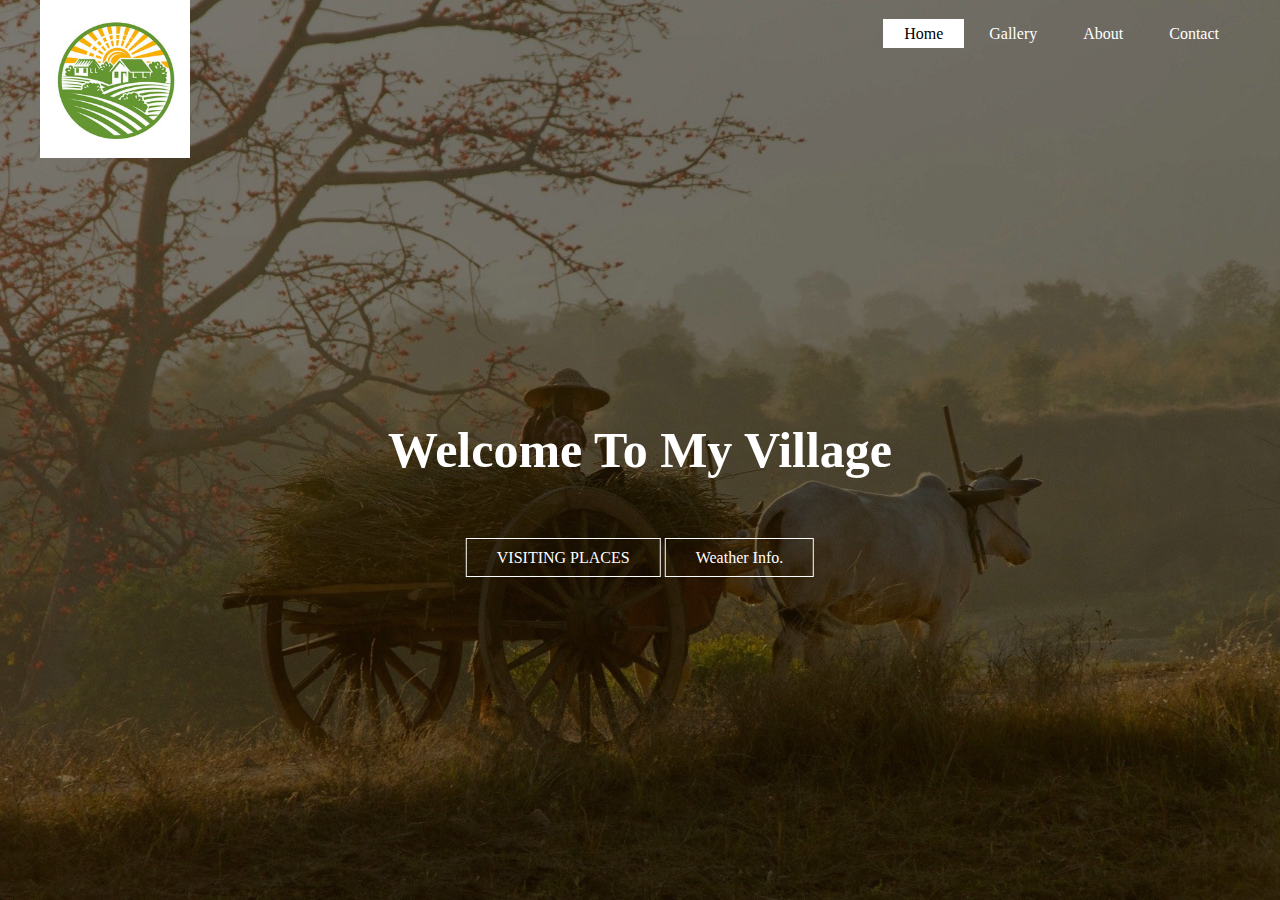
<file: index.html>
<!DOCTYPE HTML>
<html>
<head>
<title> VILLAGE </title>
<link rel="stylesheet" type="text/css" href="css/style.css">
</head>
<body>
<header>
     <div  class="main">
	 <div class="logo">
	 <img src="logo.jpg">
	 </div >
	 <ul>
	 <li class="active"><a href="#">Home</a> </li>
	  
	   <li> <a href="servc.html">Gallery</a> </li>
	    <li> <a href="https://villageatlas.com/haryana/yamunanagar/jagadhri/talakaur">About</a> </li>
		 <li> <a href="cnt.html">Contact</a> </li>
	 </ul>
	 
	 
	 </div>
	
	 <div class="title">
	 <h1> Welcome To My Village </h1>
	 </div>
	 <div class="button">
	 <a href="https://www.tripadvisor.in/Attractions-g12375930-Activities-Yamunanagar_District_Haryana.html" class="btn"> VISITING PLACES</a>
	 <a href="https://www.accuweather.com/en/in/talakaur/3041783/hourly-weather-forecast/3041783" class="btn"> Weather Info.</a>
	 </div>
	 
</header>
</body>
</html>
</file>
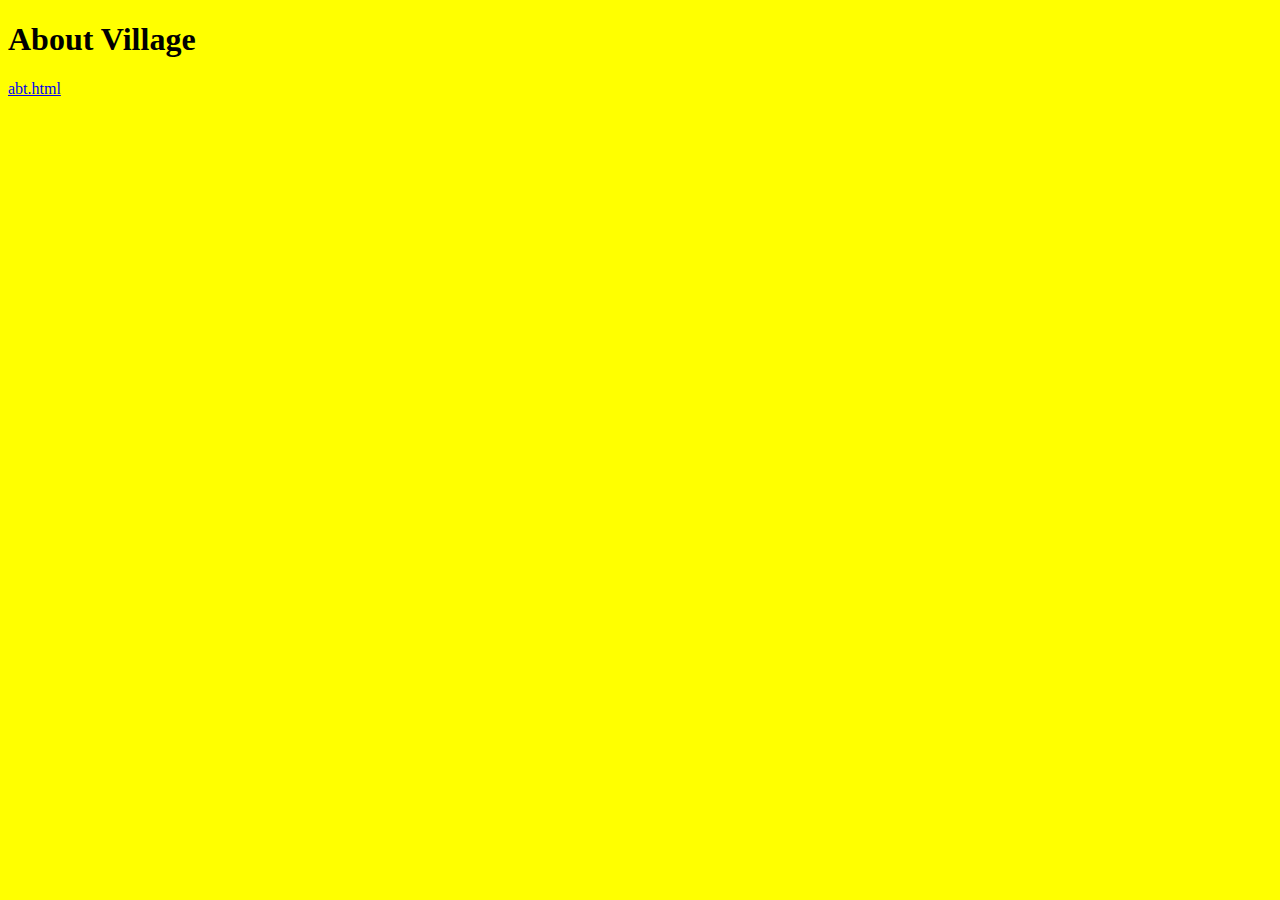
<file: abt.html>
<!DOCTYPE HTML>
<html>
<head>
<title> About  VILLAGE </title>
</head>
<h1> About Village </h1>

<body style="background-color:yellow;">
<a href="https://villageatlas.com/haryana/yamunanagar/jagadhri/talakaur"class="btn">abt.html</a>

</body>
</html>
</file>
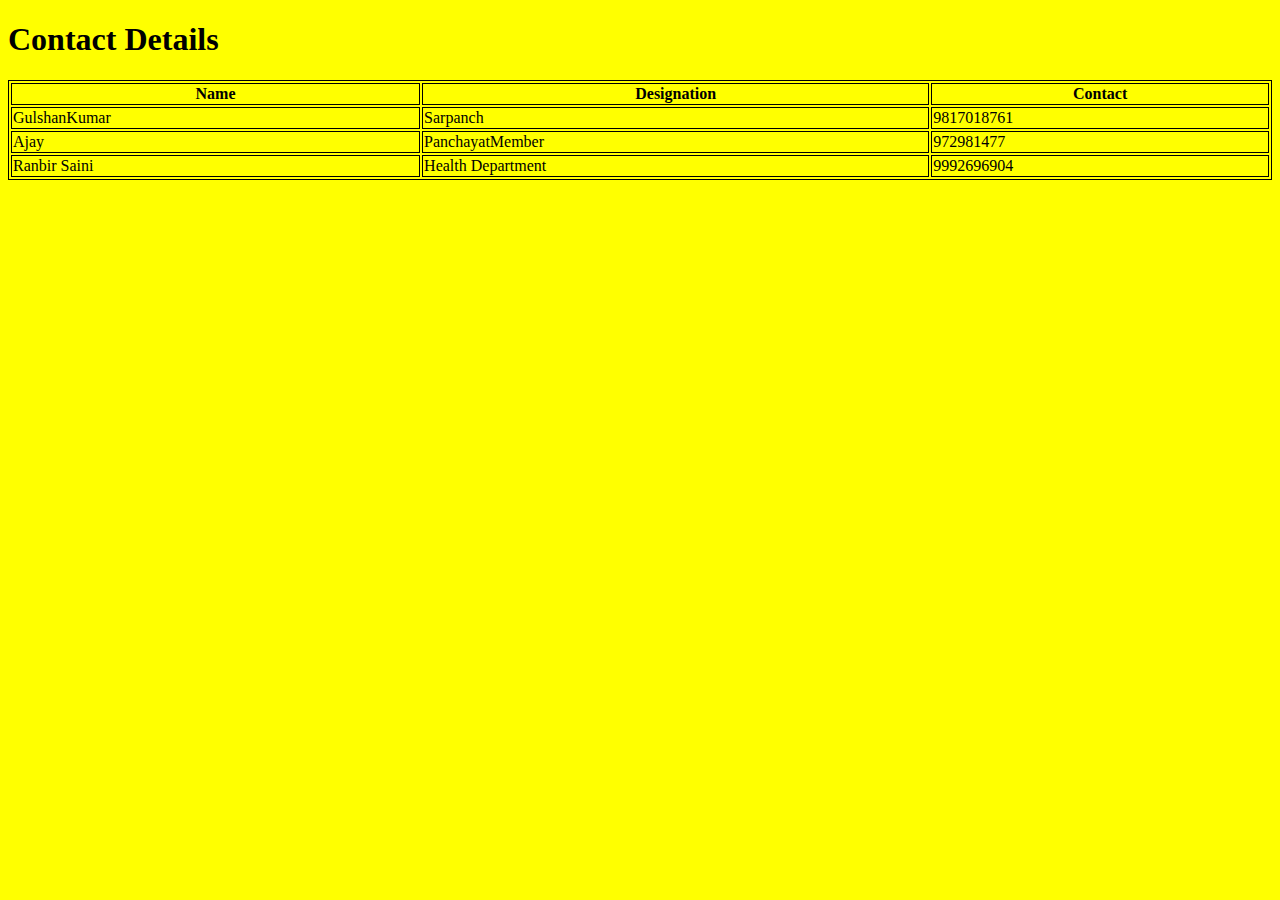
<file: cnt.html>
<!DOCTYPE HTML>
<html>
<style>
table, th, td {
  border:1px solid black;
}
</style>

<body style="background-color:yellow;">
<h1> Contact Details </h1>
<head>
<title> VILLAGE Contact  </title>
</head>
<body  style="background-color:white;">

<table style="width:100%">
  <tr>
    <th>Name</th>
    <th>Designation</th>
    <th>Contact</th>
  </tr>
  <tr>
    <td>GulshanKumar</td>
    <td> Sarpanch</td>
    <td> 9817018761</td>
  </tr>
   <tr>
    <td>Ajay </td>
    <td>PanchayatMember</td>
    <td>972981477</td>
  </tr>
  <tr>
    <td>Ranbir Saini</td>
	   <td>Health Department</td>
    <td>9992696904</td>
  </tr>
</table>
</body>
</html>
</file>
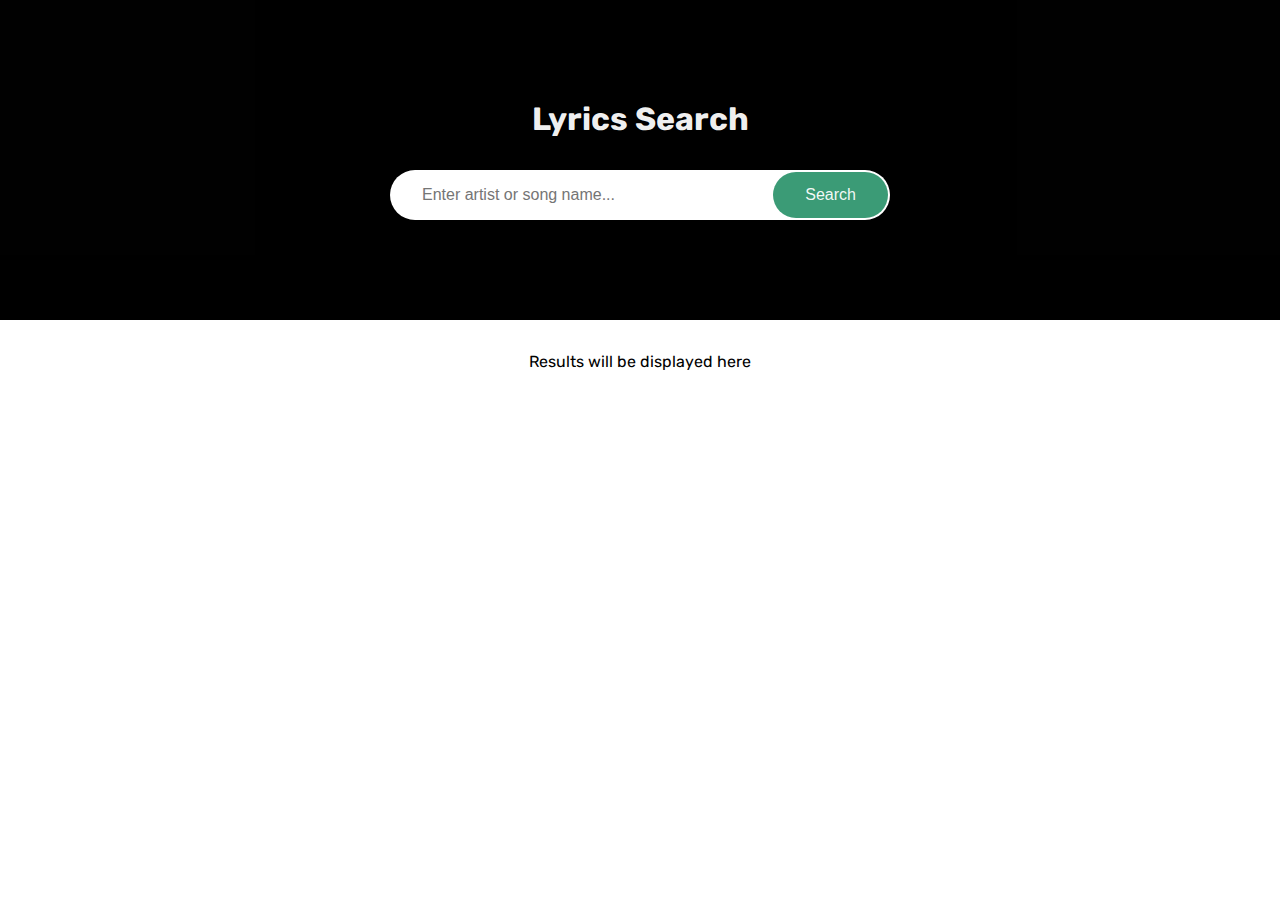
<file: first.html>
<!DOCTYPE html>
<html lang="en">
  <head>
    <meta charset="UTF-8" />
    <meta name="viewport" content="width=device-width, initial-scale=1.0" />
    <link rel="stylesheet" href="style.css" />
    <title>Lyrics Search</title>
  </head>
  <body>
    <header>
      <h1>Lyrics Search</h1>
      <form id="form">
        <input
          type="text"
          id="search"
          placeholder="Enter artist or song name..."
        />
        <button>Search</button>
      </form>
    </header>
    <div id="result" class="container">
      <p>Results will be displayed here</p>
    </div>
    <div id="more" class="container centered"></div>
    <script src="script.js"></script>
  </body>
</html>
</file>
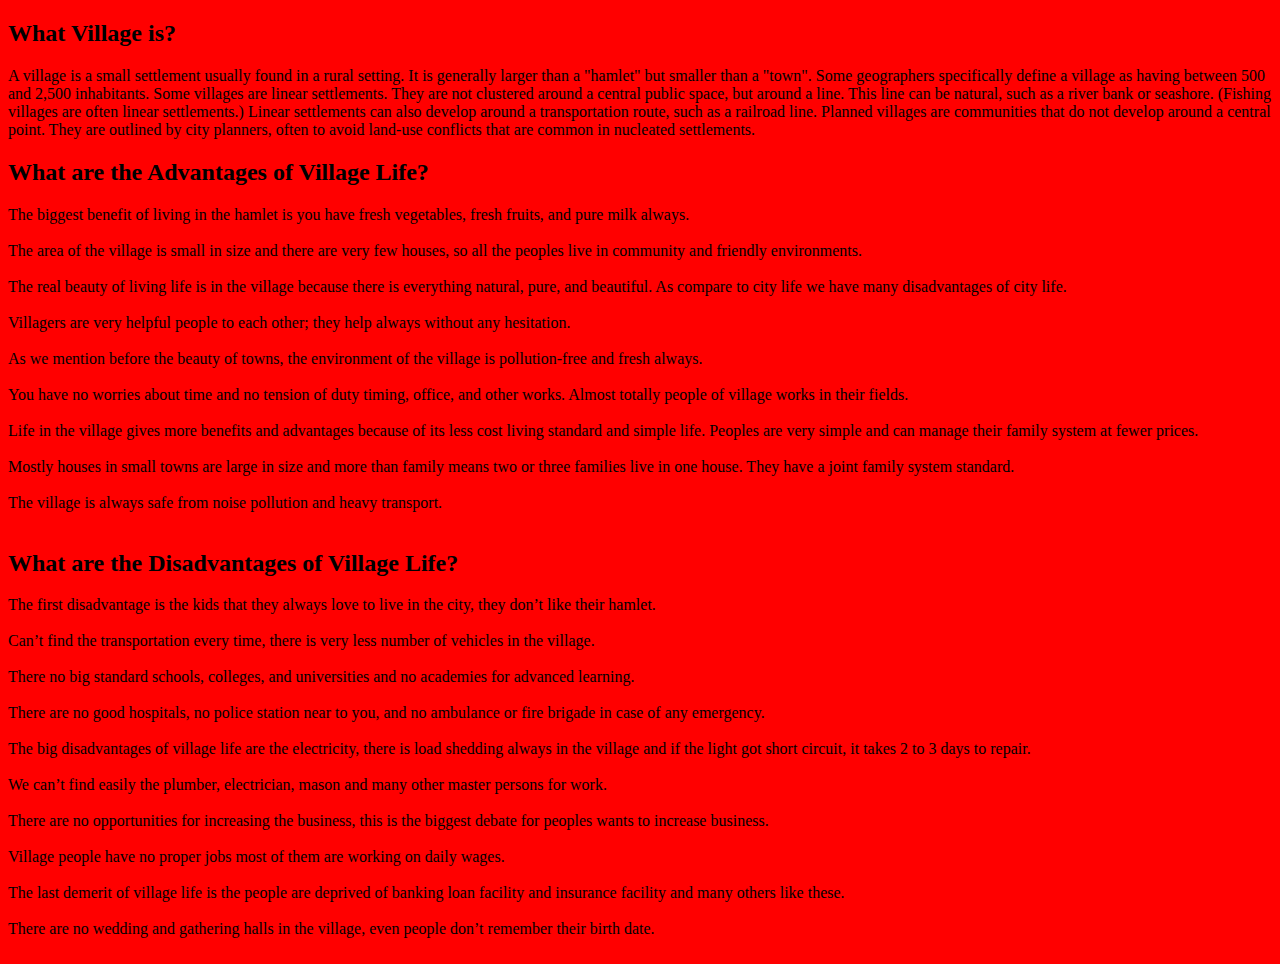
<file: home.html>
<!DOCTYPE HTML>
<html>
<head>
<title> VILLAGE </title>
</head>
<h2> What Village is? </h2>

<body style="background-color:red;">
<p allign="justify">A village is a small settlement usually found in a rural setting. It is generally larger than a "hamlet" but smaller than a "town". Some geographers specifically define a village as having between 500 and 2,500 inhabitants. 
Some villages are linear settlements. They are not clustered around a central public space, but around a line. This line can be natural, such as a river bank or seashore. (Fishing villages are often linear settlements.) Linear settlements can also develop around a transportation route, such as a railroad line.
 Planned villages are communities that do not develop around a central point. They are outlined by city planners, often to avoid land-use conflicts that are common in nucleated settlements. 
</p>
 <h2>What are the Advantages of Village Life?</h2>
The biggest benefit of living in the hamlet is you have fresh vegetables, fresh fruits, and pure milk always.<br></br>
The area of the village is small in size and there are very few houses, so all the peoples live in community and friendly environments.<br></br>
The real beauty of living life is in the village because there is everything natural, pure, and beautiful. As compare to city life we have many disadvantages of city life.<br></br>
Villagers are very helpful people to each other; they help always without any hesitation.<br></br>
As we mention before the beauty of towns, the environment of the village is pollution-free and fresh always.<br></br>
You have no worries about time and no tension of duty timing, office, and other works. Almost totally people of village works in their fields.<br></br>
Life in the village gives more benefits and advantages because of its less cost living standard and simple life. Peoples are very simple and can manage their family system at fewer prices.<br></br>
Mostly houses in small towns are large in size and more than family means two or three families live in one house. They have a joint family system standard.<br></br>
The village is always safe from noise pollution and heavy transport.<br></br>
<h2>What are the Disadvantages of Village Life?</h2>
The first disadvantage is the kids that they always love to live in the city, they don’t like their hamlet.<br></br>
Can’t find the transportation every time, there is very less number of vehicles in the village.<br></br>
There no big standard schools, colleges, and universities and no academies for advanced learning.<br></br>
There are no good hospitals, no police station near to you, and no ambulance or fire brigade in case of any emergency.<br></br>
The big disadvantages of village life are the electricity, there is load shedding always in the village and if the light got short circuit, it takes 2 to 3 days to repair.<br></br>
We can’t find easily the plumber, electrician, mason and many other master persons for work.<br></br>
There are no opportunities for increasing the business, this is the biggest debate for peoples wants to increase business.<br></br>
Village people have no proper jobs most of them are working on daily wages.<br></br>
The last demerit of village life is the people are deprived of banking loan facility and insurance facility and many others like these.<br></br>
There are no wedding and gathering halls in the village, even people don’t remember their birth date.<br></br> 
</body>
</html>
</file>
<file: css/style.css>
*{
	margin:0;
	padding:0;
	font-family: Century gothic;
}
	header{
		background-image:linear-gradient(rgba(0,0,0,0.5),rgba(0,0,0,0.5)), url(../wallpaper.jpg);
		height:100vh;
		background-size:cover;
		background-position: center;
		
	}
	ul{
		float:right;
		list-style-type: none;
		margin-top: 25px;
		
	}
	ul li{
		display:inline-block;
		
	}
	ul li a{
		text-decoration:none;
		color:#fff;
		padding: 5px 20px;
		border: 1px solid transparent;
		transition:0.6s ease;
		
	}
	ul li a:hover{
		background-color:#fff ;
		color: #000;
		
	}
	ul li.active a{
		background-color:#fff ;
		color: #000;
		}
	.logo img{
		float:left;
		width:150px;
		height:auto;
	}
	.main{
		max-width:1200px;
		margin:auto;
		
	}
	.title{
		position:absolute;
		top:50%;
		left:50%;
		transform:translate(-50%,-50%);
	}
	.title h1{
		color:#fff;
		font-size:50px;
		
	}
	.button{
		position:absolute;
		top:62%;
		left:50%;
		transform:translate(-50%,-50%);
	}
	.btn{
		border:1px solid #fff;
		padding: 10px 30px;
		text-decoration: none;
		color:#fff;
		transition:0.6s ease;
	}
	.btn :hover{
		background-color:#fff ;
		color: #000;
		
	}
	.img img1{
		float:left;
		width:150px;
		height:auto;
	}
	.img img2{
		float:right;
		width:150px;
		height:auto;
	}
	.img img3{
		float:top;
		width:150px;
		height:auto;
		display: inline;
	}
</file>
<file: style.css>
@import url('https://fonts.googleapis.com/css2?family=Rubik:wght@400;700&display=swap');

:root {
  --main-color: #3B9B76;
  --secondary-color: #5AB193;
  --text-color: rgba(255,255,255,0.87);
}

* {
  box-sizing: border-box;
}

body {
  font-family: "Rubik", sans-serif;
  margin: 0;
}

header {
  background: #040404 url('https://images.unsplash.com/photo-1495305379050-64540d6ee95d?ixid=MXwxMjA3fDB8MHxwaG90by1wYWdlfHx8fGVufDB8fHw%3D&ixlib=rb-1.2.1&auto=format&fit=crop&w=1350&q=80') no-repeat center center/cover;
  color: rgba(255,255,255,0.95);
  display: flex;
  flex-direction: column;
  align-items: center;
  justify-content: center;
  padding: 6.25rem 0;
  position: relative;
}

header::after {
  content: '';
  position: absolute;
  top: 0;
  left: 0;
  width: 100%;
  height: 100%;
  background-color: rgba(0,0,0,0.8);
}

header * {
  z-index: 1;
}

header h1 {
  margin: 0 0 2rem;
}

form {
  position: relative;
  width: 31.25rem;
  max-width: 90%;
}

form input {
  border: 0;
  border-radius: 50px;
  font-size: 1rem;
  padding: 1rem 2rem;
  width: 100%;
}

form button {
  background-color: var(--main-color);
  color: rgba(255,255,255,0.95);
  position: absolute;
  top: 0.125rem;
  right: 0.125rem;
  border: 0;
  border-radius: 50px;
  font-size: 1rem;
  padding: 0.875rem 2rem;
}

form button:hover {
  background-color: var(--secondary-color);
}

button {
  cursor: pointer;
}

button:active {
  transform: scale(0.95);
}

input:focus, button:focus {
  outline: none;
}

.btn {
  background-color: var(--secondary-color);
  border: 0;
  border-radius: 10px;
  color: #fff;
  padding: 0.25rem 0.625rem;
}

.btn:hover {
  background-color: var(--main-color);
}

ul.songs {
  list-style-type: none;
  padding: 0;
}

ul.songs li {
  display: flex;
  align-items: center;
  justify-content: space-between;
  margin: 0.625rem 0;
}

.container {
  margin: 2rem auto;
  width: 31.25rem;
  max-width: 90%;
}

.container h2 {
  font-weight: 300;
}

.container p {
  text-align: center;
}

.centered {
  display: flex;
  justify-content: center;
}

.centered button {
  transform: scale(1.3);
  margin: 15px;
}

.toast {
  position: fixed;
  bottom: 10px;
  right: 10px;
  background-color: var(--secondary-color);
  color: var(--text-color);
  border-radius: 50px;
  font-size: 1rem;
  padding: 0.875rem 2rem;
  margin: 0.5rem;
}
</file>
